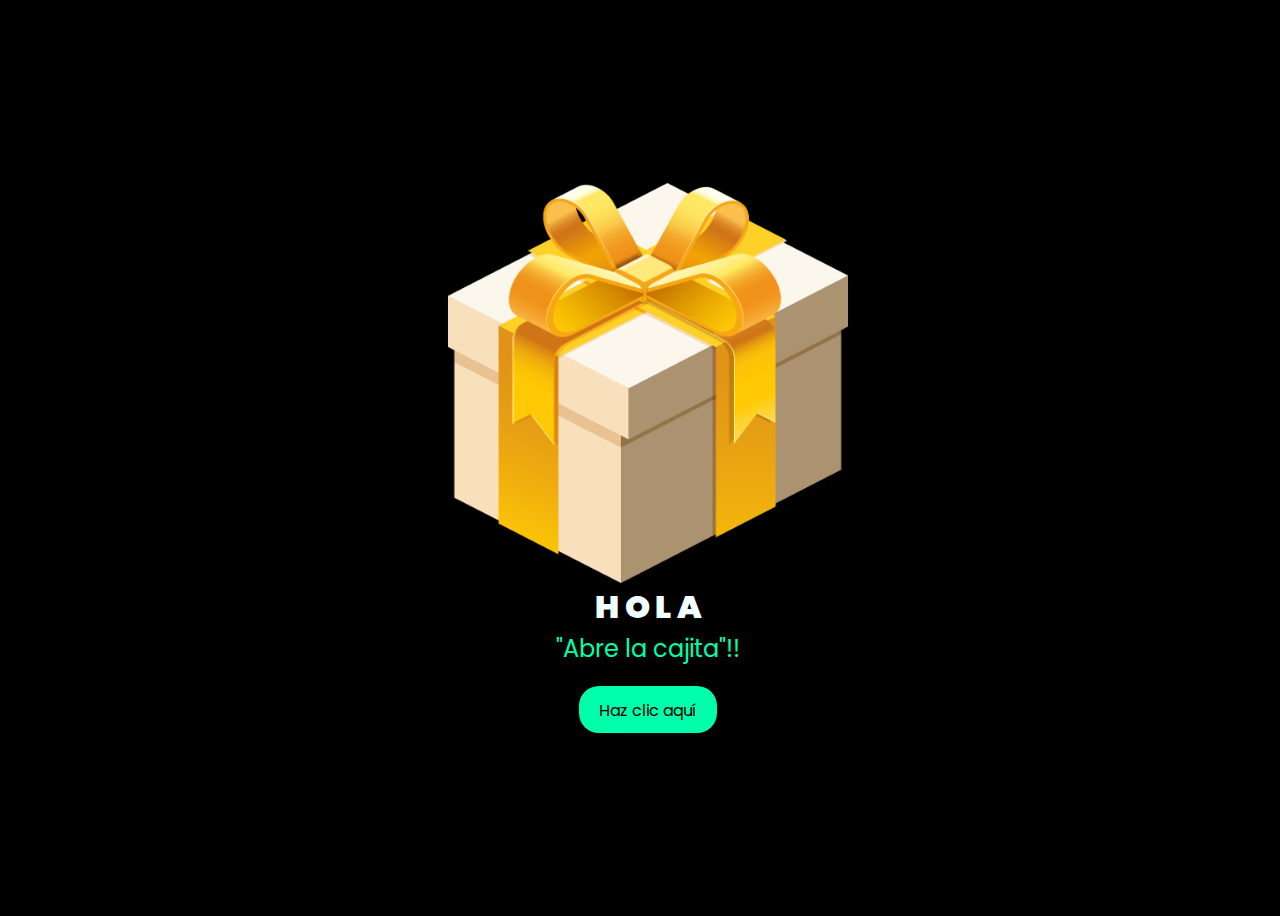
<file: index.html>
<!DOCTYPE html>
<html lang="en">
<head>
    <meta charset="UTF-8">
    <meta http-equiv="X-UA-Compatible" content="IE=edge">
    <meta name="viewport" content="width=device-width, initial-scale=1.0">
    <link rel="stylesheet" href="style2.css">
    <img class="img" src="cajita.webp" alt="Descripción de la imagen">
    <title>21/09/2024</title>
</head>
<body>
    <div class="greetings">

        <span>H</span>
        <span>O</span>
        <span>L</span>
        <span>A</span>
    </div>
    <div class="greetings">
      
    </div>
    <div class="description">
        <span>"Abre la cajita"!!</span>
    </div>
    <div class="button">
        <button>
            <a href="flores.html">Haz clic aquí</a>
        </button>
        
    </div>
</body>
</html>
</file>
<file: style2.css>
@import url('https://fonts.googleapis.com/css2?family=Poppins:ital,wght@0,500;1,900&display=swap');
*{
    font-family: 'Poppins',cursive;
}
body{
    color: azure;
    width: 100%;
    height: 100vh;
    display: flex;
    flex-direction: column;
    align-items: center;
    justify-content: center;
    background-color: black;
}
.greetings{
    font-size: 2rem;
    font-weight: 900;
}
.greetings > span{
    animation: glow 2.5s ease-in-out infinite;
}
@keyframes glow{
    0%, 100%{
        color: #fff;
        text-shadow: 0 0 12px #00ff99, 0 0 50px #00ff99, 0 0 100px #00ff99;
    }
    10%, 90%{
        color: #696565;
        text-shadow: none;
    }
}
.greetings > span:nth-child(2){
    animation-delay: .2s ;
}
.greetings > span:nth-child(3){
    animation-delay: .4s ;
}
.greetings > span:nth-child(4){
    animation-delay: .6s;
}
.greetings > span:nth-child(5){
    animation-delay: .8s;
}

.description{
    font-size: 1.5rem;
    margin-bottom: 20px;
}

.button a{
    text-decoration: none;
    font-size: 1rem;
    color: #111;
}

@media screen and (max-width:574px){
    .greetings{
        display: block;
        font-size: 3rem;
        font-weight: 500;
        text-align: center;
    }
    .description{
        font-size: 1rem;
    }
    
    .button a{
        font-size: .5rem;
    }
}

.description{
    color: #00ffa6;
}

/* Estilo para el botón */
.button button {
    background-color: rgb(0, 255, 170); /* Fondo amarillo */
    border: none; /* Sin bordes */
    padding: 10px 20px; /* Ajusta el relleno según tu preferencia */
    font-size: 18px; /* Tamaño de fuente */
    cursor: pointer;
    position: relative; /* Necesario para el resplandor */
    border-radius: 20px; /* Esquinas redondeadas */
    transition: background-color 0.3s ease-in-out; /* Transición suave para el color de fondo */
  }
  
  /* Estilo para el enlace dentro del botón */
  .button button a {
    text-decoration: none; /* Elimina el subrayado del enlace */
    color: inherit; /* Hereda el color del texto del botón */
  }
  
  /* Efecto de resplandor al pasar el cursor sobre el botón */
  .button button:hover {
    background-color: rgb(0, 255, 179); /* Cambia el color de fondo al pasar el mouse a naranja */
    box-shadow: 0 0 10px rgb(255, 94, 0), 0 0 20px rgb(0, 255, 179), 0 0 30px rgb(0, 255, 187); /* Efecto de resplandor amarillo */
  }
  
  .img {
    border-radius: 10%;
    width: 400px;
    height: 400px;
  }
</file>
